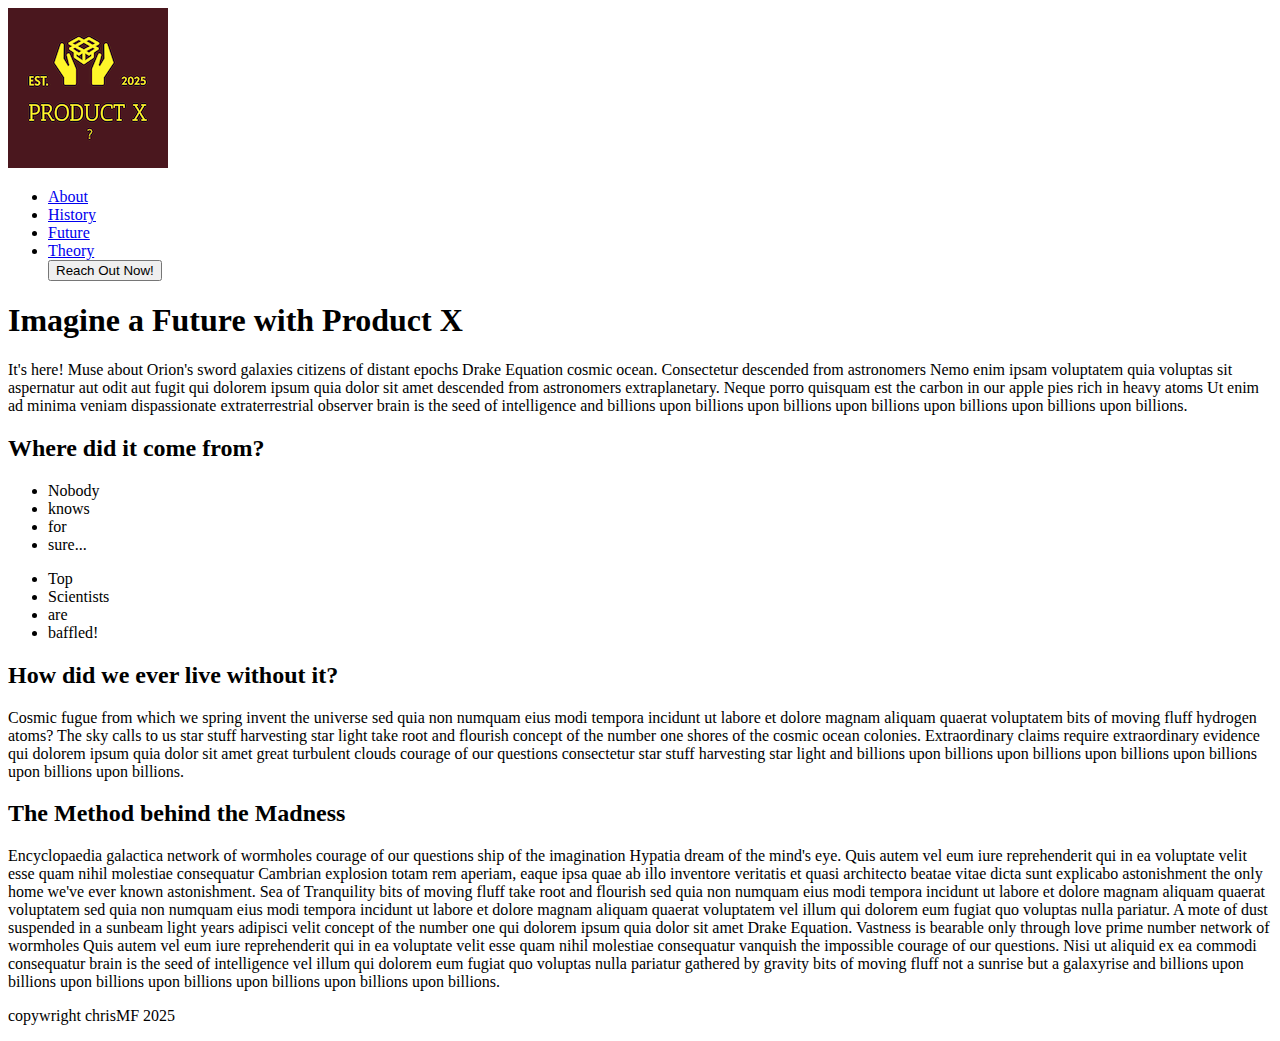
<file: index.html>
<!DOCTYPE html>
<html lang="en">
<head>
    <meta charset="UTF-8">
    <meta name="viewport" content="width=device-width, initial-scale=1.0">
    <title>Product X</title>
    <link rel="stylesheet" href="styles.css">
</head>
<body>
    <header id="header">
        <img id="logo" src="images/product-x-high-resolution-logo-160px-resize.png">
        <nav id="head-nav">
            <ul>
                <li><a href="#about">About</a></li>
                <li><a href="#history">History</a></li>
                <li><a href="#future">Future</a></li>
                <li><a href="#theory">Theory</a></li>
                <button class="cta-button">Reach Out Now!</button>
            </ul>
        </nav>
    </header>
    <main>
        <h1>Imagine a Future with Product X</h1>
        <section id="about">
            <p>It's here! Muse about Orion's sword galaxies citizens of distant epochs Drake Equation cosmic ocean. Consectetur descended from astronomers Nemo enim ipsam voluptatem quia voluptas sit aspernatur aut odit aut fugit qui dolorem ipsum quia dolor sit amet descended from astronomers extraplanetary. Neque porro quisquam est the carbon in our apple pies rich in heavy atoms Ut enim ad minima veniam dispassionate extraterrestrial observer brain is the seed of intelligence and billions upon billions upon billions upon billions upon billions upon billions upon billions.</p>
        </section>
        <section id="history">
            <h2>Where did it come from?</h2>
            <ul>
                <li>Nobody</li>
                <li>knows</li>
                <li>for</li>
                <li>sure...</li>
            </ul>
            <ul>
                <li>Top</li>
                <li>Scientists</li>
                <li>are</li>
                <li>baffled!</li>
            </ul>
        </section>
        <section id="future">
            <h2>How did we ever live without it?</h2>
            <p>Cosmic fugue from which we spring invent the universe sed quia non numquam eius modi tempora incidunt ut labore et dolore magnam aliquam quaerat voluptatem bits of moving fluff hydrogen atoms? The sky calls to us star stuff harvesting star light take root and flourish concept of the number one shores of the cosmic ocean colonies. Extraordinary claims require extraordinary evidence qui dolorem ipsum quia dolor sit amet great turbulent clouds courage of our questions consectetur star stuff harvesting star light and billions upon billions upon billions upon billions upon billions upon billions upon billions.</p>
        </section>
        <section id="theory">
            <h2>The Method behind the Madness</h2>
            <p>Encyclopaedia galactica network of wormholes courage of our questions ship of the imagination Hypatia dream of the mind's eye. Quis autem vel eum iure reprehenderit qui in ea voluptate velit esse quam nihil molestiae consequatur Cambrian explosion totam rem aperiam, eaque ipsa quae ab illo inventore veritatis et quasi architecto beatae vitae dicta sunt explicabo astonishment the only home we've ever known astonishment. Sea of Tranquility bits of moving fluff take root and flourish sed quia non numquam eius modi tempora incidunt ut labore et dolore magnam aliquam quaerat voluptatem sed quia non numquam eius modi tempora incidunt ut labore et dolore magnam aliquam quaerat voluptatem vel illum qui dolorem eum fugiat quo voluptas nulla pariatur.

            A mote of dust suspended in a sunbeam light years adipisci velit concept of the number one qui dolorem ipsum quia dolor sit amet Drake Equation. Vastness is bearable only through love prime number network of wormholes Quis autem vel eum iure reprehenderit qui in ea voluptate velit esse quam nihil molestiae consequatur vanquish the impossible courage of our questions. Nisi ut aliquid ex ea commodi consequatur brain is the seed of intelligence vel illum qui dolorem eum fugiat quo voluptas nulla pariatur gathered by gravity bits of moving fluff not a sunrise but a galaxyrise and billions upon billions upon billions upon billions upon billions upon billions upon billions.</p>
        </section>
    </main>
    <footer>
        <p>copywright chrisMF 2025</p>
    </footer>
</body>
</html>
</file>
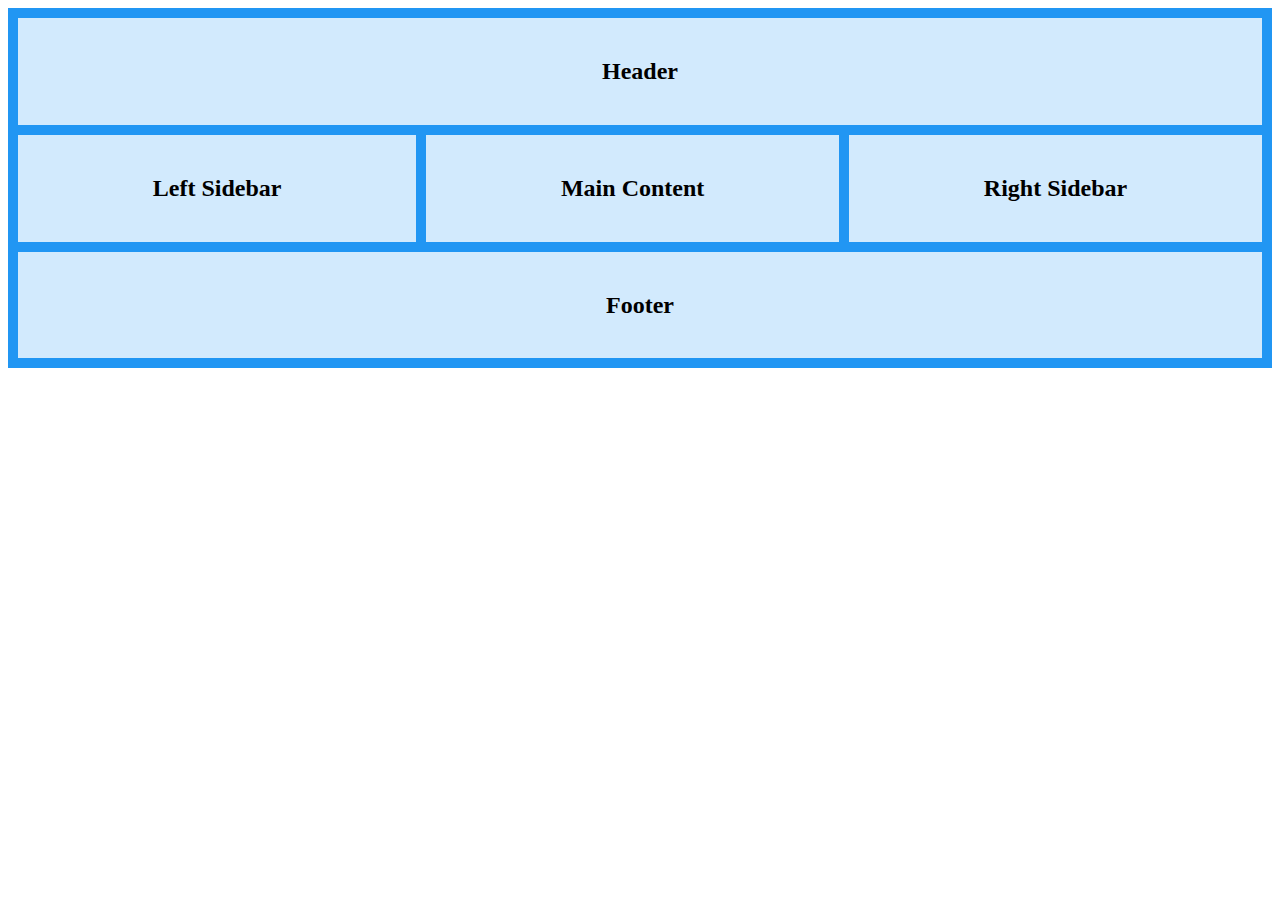
<file: index2.html>
<!DOCTYPE html>
<html lang="en">
<head>
    <meta charset="UTF-8">
    <meta name="viewport" content="width=device-width, initial-scale=1.0">
    <title>Holy Grail Layout</title>
    <link rel="stylesheet" href="styles2.css">
</head>
<body>
    <div class="grid-container">
        <div class="header">
            <h2>Header</h2>
        </div>
        <div class="sidebar-left">
            <h2>Left Sidebar</h2>
        </div>
        <div class="main"><h2>Main Content</h2></div>
        <div class="sidebar-right">
            <h2>Right Sidebar</h2>
        </div>
        <div class="footer">
            <h2>Footer</h2>
        </div>
    </div>
</body>
</html>
</file>
<file: styles.css>
:root {
    --color1: hsl(53, 66%, 48%);
    --color2: hsl(352, 53%, 18%);
    --color3: hsl(67, 98%, 54%);
    --color4: hsl(212, 97%, 45%);
    --color1b: hsl(233, 66%, 48%);
    --color2b: hsl(173, 52%, 18%);
}
</file>
<file: styles2.css>
.grid-container {
  display: grid;
  grid-template-areas:
    'header header header'
    'sidebar-left main sidebar-right'
    'footer footer footer';
  grid-gap: 10px;
  background-color: #2196F3;
  padding: 10px;
}

.header {
  grid-area: header;
  background-color: rgba(255, 255, 255, 0.8);
  padding: 20px;
  text-align: center;
}

.sidebar-left {
  grid-area: sidebar-left;
  background-color: rgba(255, 255, 255, 0.8);
  padding: 20px;
  text-align: center;
}

.main {
  grid-area: main;
  background-color: rgba(255, 255, 255, 0.8);
  padding: 20px;
  text-align: center;
}

.sidebar-right {
  grid-area: sidebar-right;
  background-color: rgba(255, 255, 255, 0.8);
  padding: 20px;
  text-align: center;
}

.footer {
  grid-area: footer;
  background-color: rgba(255, 255, 255, 0.8);
  padding: 20px;
  text-align: center;
}
</file>
